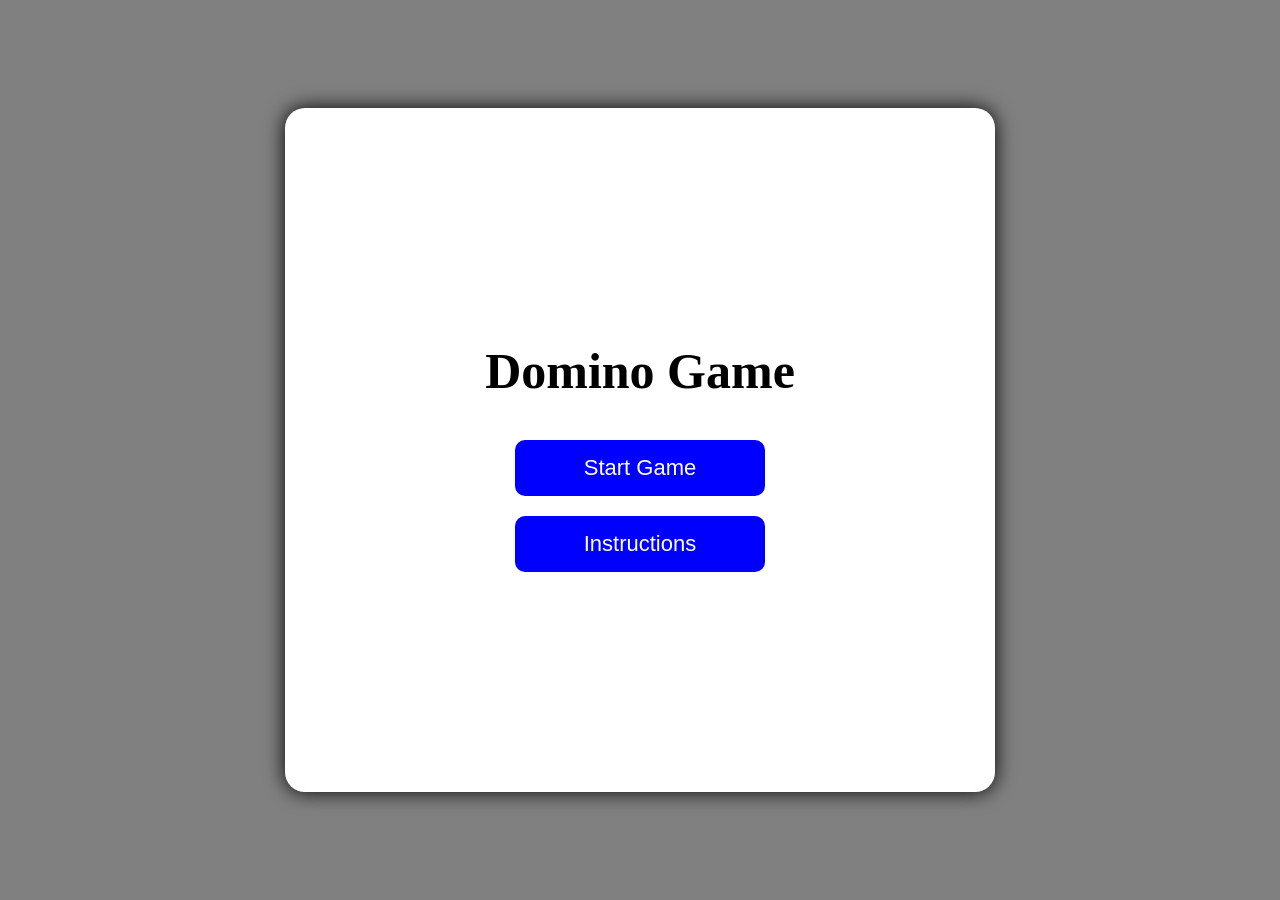
<file: Page1.html>
<!DOCTYPE html>
<html lang="en">
  <head>
    <meta charset="UTF-8" />
    <meta name="viewport" content="width=device-width, initial-scale=1.0"/>
    <title>Domino Game</title>
    <link rel="stylesheet" href="Domino.css" />
  </head>
  <body>
    <div id="menu">
        <h1>Domino Game</h1>
        <button id="startBtn">Start Game</button>
        <button id="instructionsBtn">Instructions</button>
    </div>
      
    <script src="Domino.js"></script>
  </body>
</html>
</file>
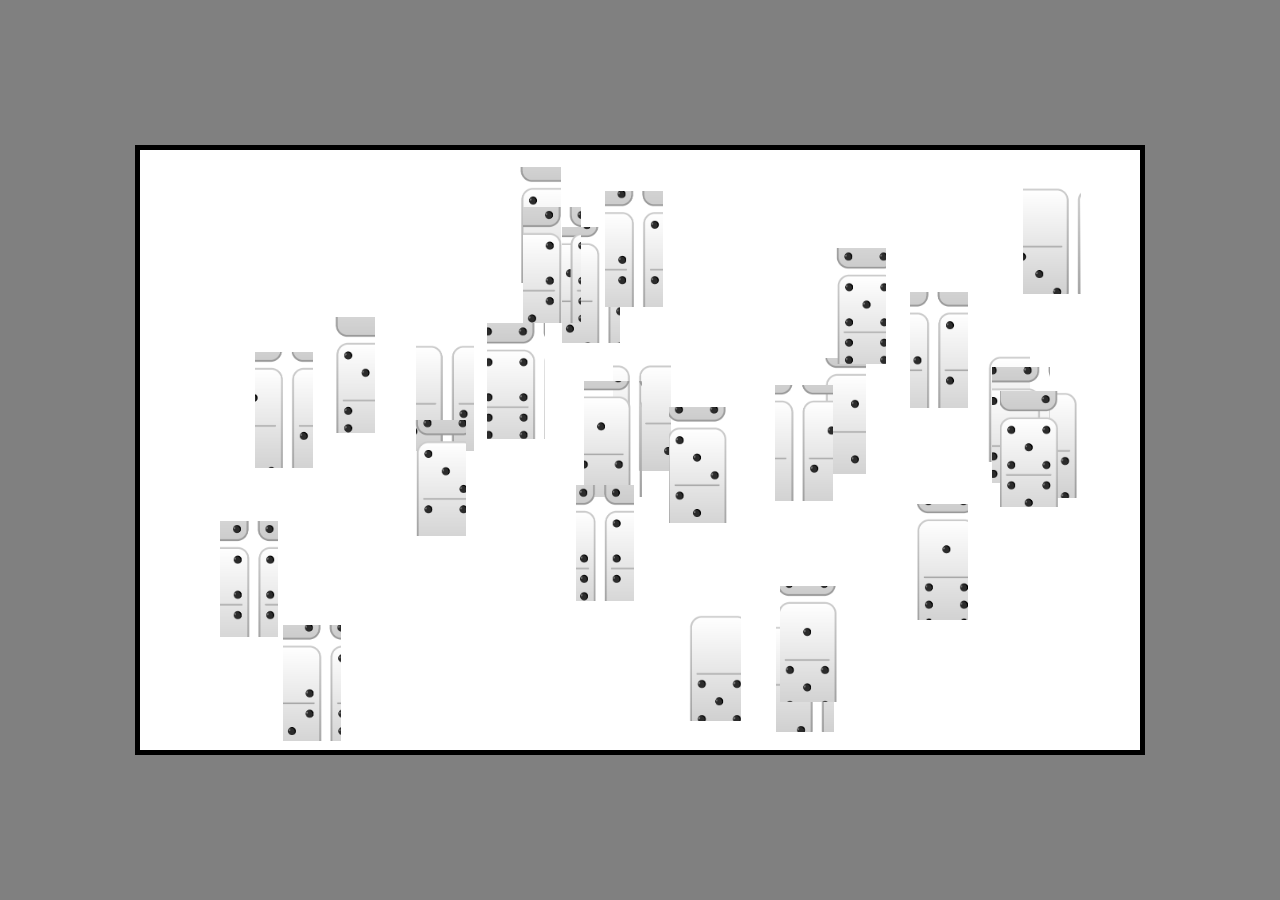
<file: Page2.html>
<!DOCTYPE html>
<html lang="en">
  <head>
    <meta charset="UTF-8" />
    <meta name="viewport" content="width=device-width, initial-scale=1.0"/>
    <title>Domino Game</title>
    <link rel="stylesheet" href="Domino.css" />
  </head>
  <body>
    <canvas id="gameCanvas"></canvas>
    <script src="Domino2.js"></script>
  </body>
</html>
</file>
<file: Domino.css>
#menu {
    text-align: center;

    background-color: white;

    padding: 200px;

    border-radius: 20px;

    box-shadow: 0px 0px 20px black;
}

h1 {
    margin-bottom: 40px;

    font-size: 50px;

    color: black;
}

button {
    display: block;

    width: 250px;

    margin: 20px auto;

    padding: 15px;

    font-size: 22px;

    border: none;

    border-radius: 10px;

    background-color: blue;

    color: white;

    cursor: pointer;

    transition: 0.2s;
}

button:hover {
    background-color: darkblue;

    transform: scale(1.05);
}

body {
    margin: 0;

    height: 100vh;

    display: flex;
    justify-content: center;
    align-items: center;

    background-color: grey;
}

#gameCanvas {
    background-color: white;

    border: 5px solid black;

    display: flex;
    justify-content: center;
    align-items: center;

    width: 1000px;
    height: 600px;
}
</file>
